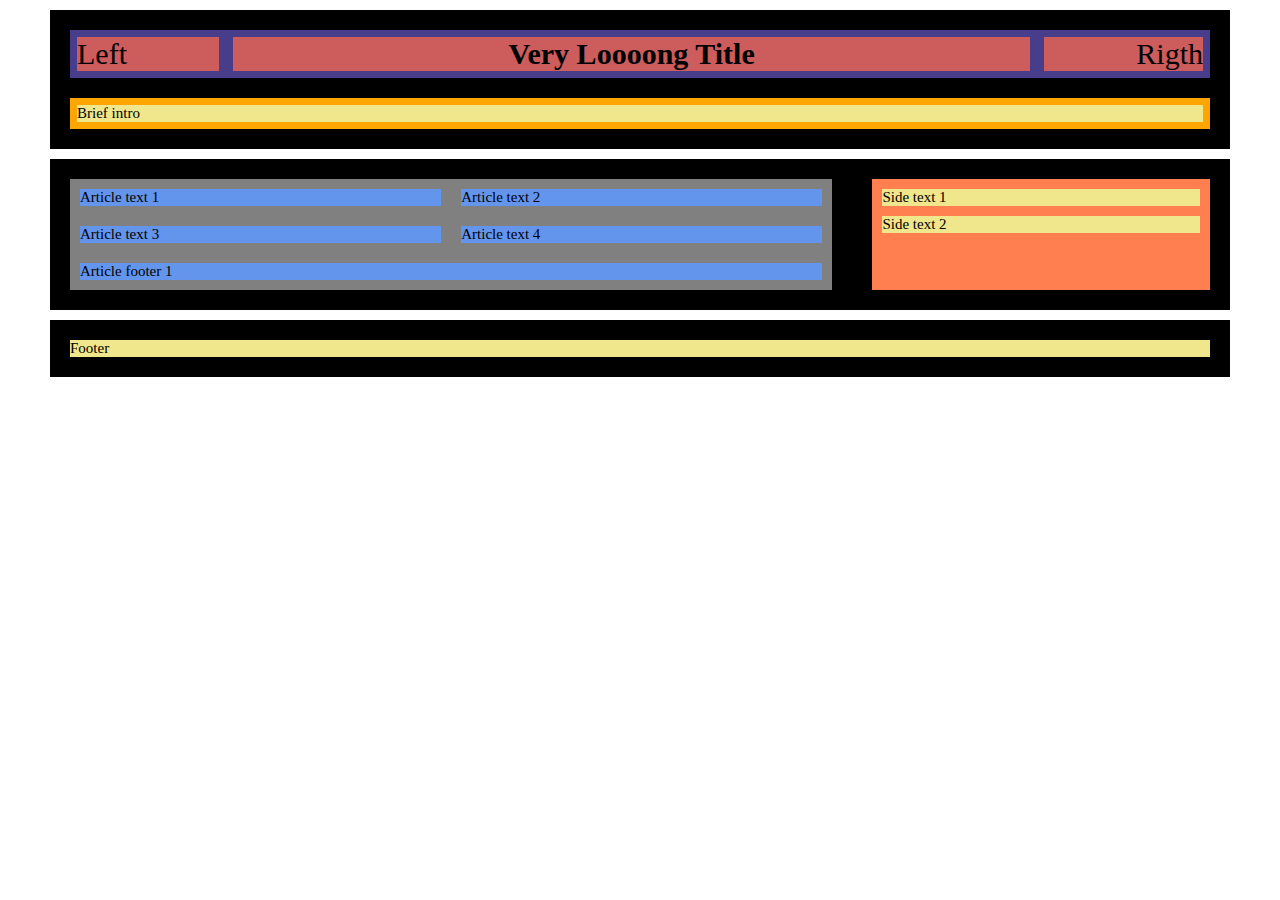
<file: Sprint_1/Nivell_1/Exercici_1/index.html>
<!DOCTYPE html>

<html>

	<head>
		<title>Exercici 1</title>
		<meta charset="UTF-8">
		<link rel="stylesheet" href="boxes.css">
	</head>

	<body>
		<header>

			<div id="titleBox">
				<div id="tLeft" class="title">Left</div>
				<div id="tCenter" class="title"><b>Very Loooong Title</b></div>
				<div id="tRight" class="title">Rigth</div>
			</div>

			<div id="BriefBox">
				<div id="Brief">Brief intro</div>
			</div>

		</header>

		<article>

			<div id="aMainBox">
				<div class="aText">Article text 1</div>
				<div class="aText">Article text 2</div>
				<div class="aText">Article text 3</div>
				<div class="aText">Article text 4</div>
				<div id="aFooter">Article footer 1</div>
			</div>

			<div id="aSideBox">
				<div id="sText1" class="aSide">Side text 1</div>
				<div id="sText2" class="aSide">Side text 2</div>
			</div>

		</article>

		<footer>
			<div id="fText">Footer</div>
		</footer>

	</body>

</html>
</file>
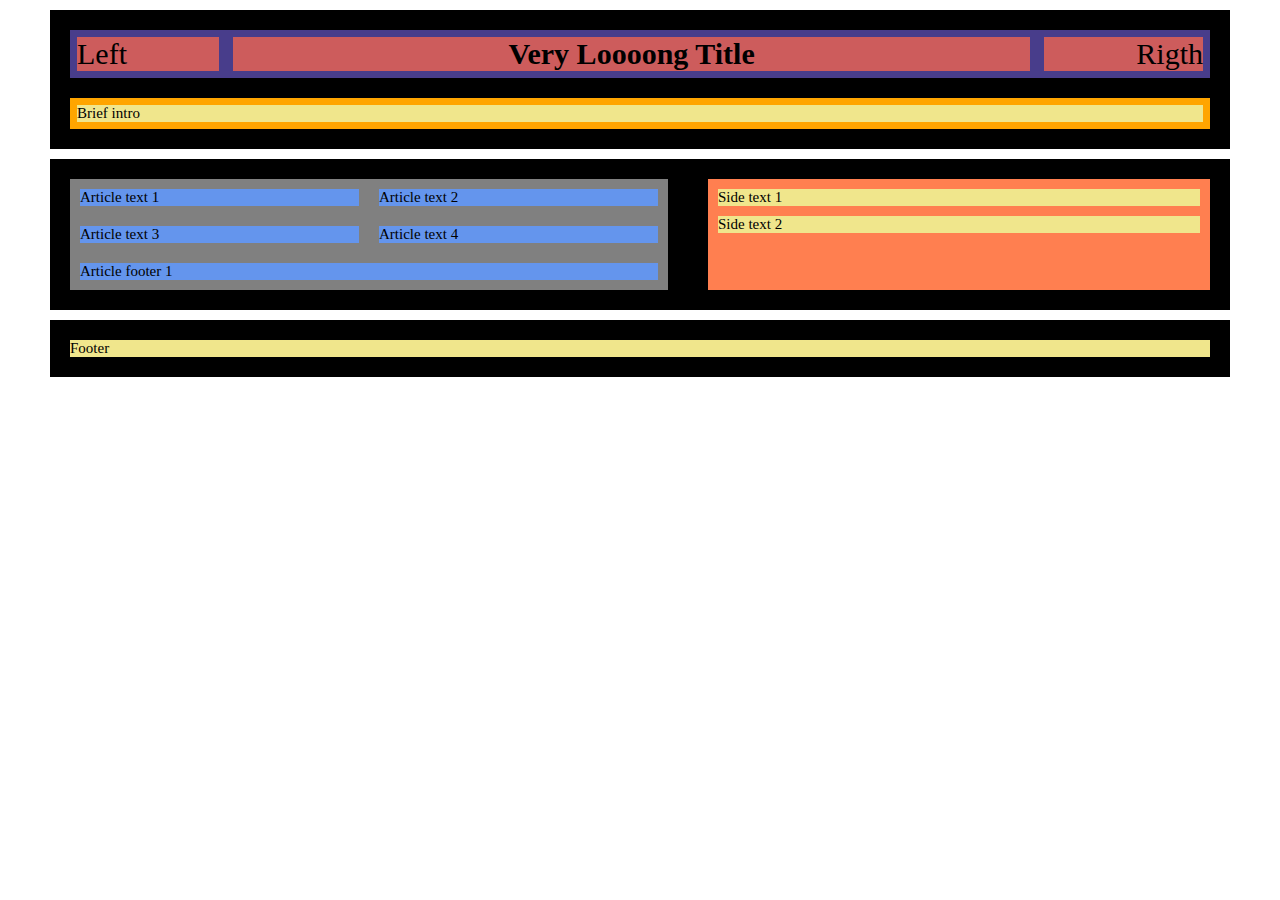
<file: Sprint_1/Nivell_1/Exercici_2/index.html>
<!DOCTYPE html>

<html>
	<head>
		<title>Exercici 2</title>
		<meta charset="UTF-8">
		<link rel="stylesheet" href="boxes.css">
	</head>

	<body>
		<header>

			<div id="titleBox">
				<div id="tLeft" class="title">Left</div>
				<div id="tCenter" class="title"><b>Very Loooong Title</b></div>
				<div id="tRight" class="title">Rigth</div>
			</div>

			<div id="BriefBox">
				<div id="Brief">Brief intro</div>
			</div>

		</header>

		<article>

			<div id="aMainBox">
				<div class="aText">Article text 1</div>
				<div class="aText">Article text 2</div>
				<div class="aText">Article text 3</div>
				<div class="aText">Article text 4</div>
				<div id="aFooter">Article footer 1</div>
			</div>

			<div id="aSideBox">
				<div id="sText1" class="aSide">Side text 1</div>
				<div id="sText2" class="aSide">Side text 2</div>
			</div>

		</article>

		<footer>
			<div id="fText">Footer</div>
		</footer>

	</body>
</html>
</file>
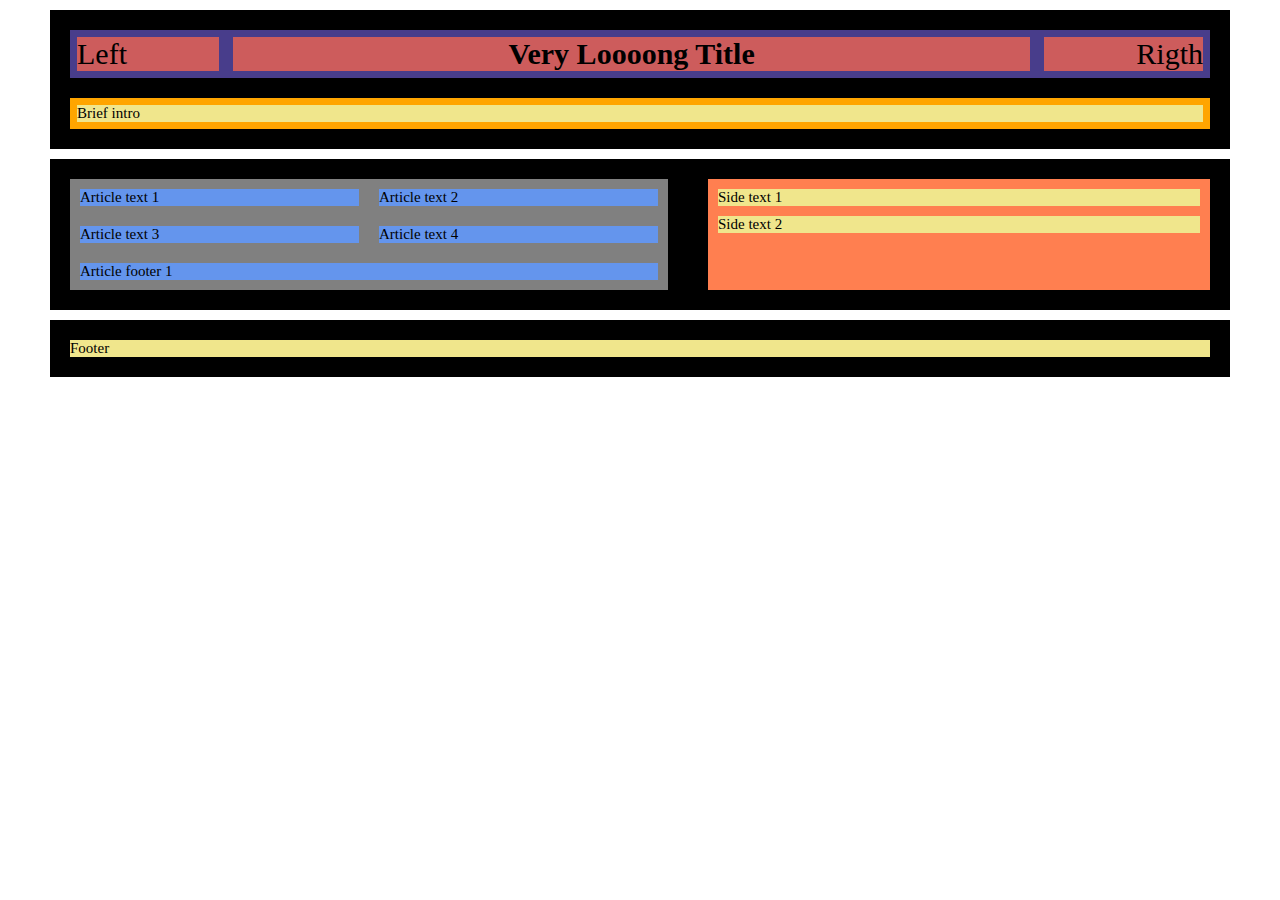
<file: Sprint_1/Nivell_1/Exercici_3/index.html>
<!DOCTYPE html>

<html>
	<head>
		<title>Exercici 3</title>
		<meta charset="UTF-8">
		<link rel="stylesheet" href="boxes.css">
	</head>

	<body>
		<header>

			<div id="titleBox">
				<div id="tLeft" class="title">Left</div>
				<div id="tCenter" class="title"><b>Very Loooong Title</b></div>
				<div id="tRight" class="title">Rigth</div>
			</div>

			<div id="BriefBox">
				<div id="Brief">Brief intro</div>
			</div>

		</header>

		<article>

			<div id="aMainBox">
				<div class="aText">Article text 1</div>
				<div class="aText">Article text 2</div>
				<div class="aText">Article text 3</div>
				<div class="aText">Article text 4</div>
				<div id="aFooter">Article footer 1</div>
			</div>

			<div id="aSideBox">
				<div id="sText1" class="aSide">Side text 1</div>
				<div id="sText2" class="aSide">Side text 2</div>
			</div>

		</article>

		<footer>
			<div id="fText">Footer</div>
		</footer>

	</body>
</html>
</file>
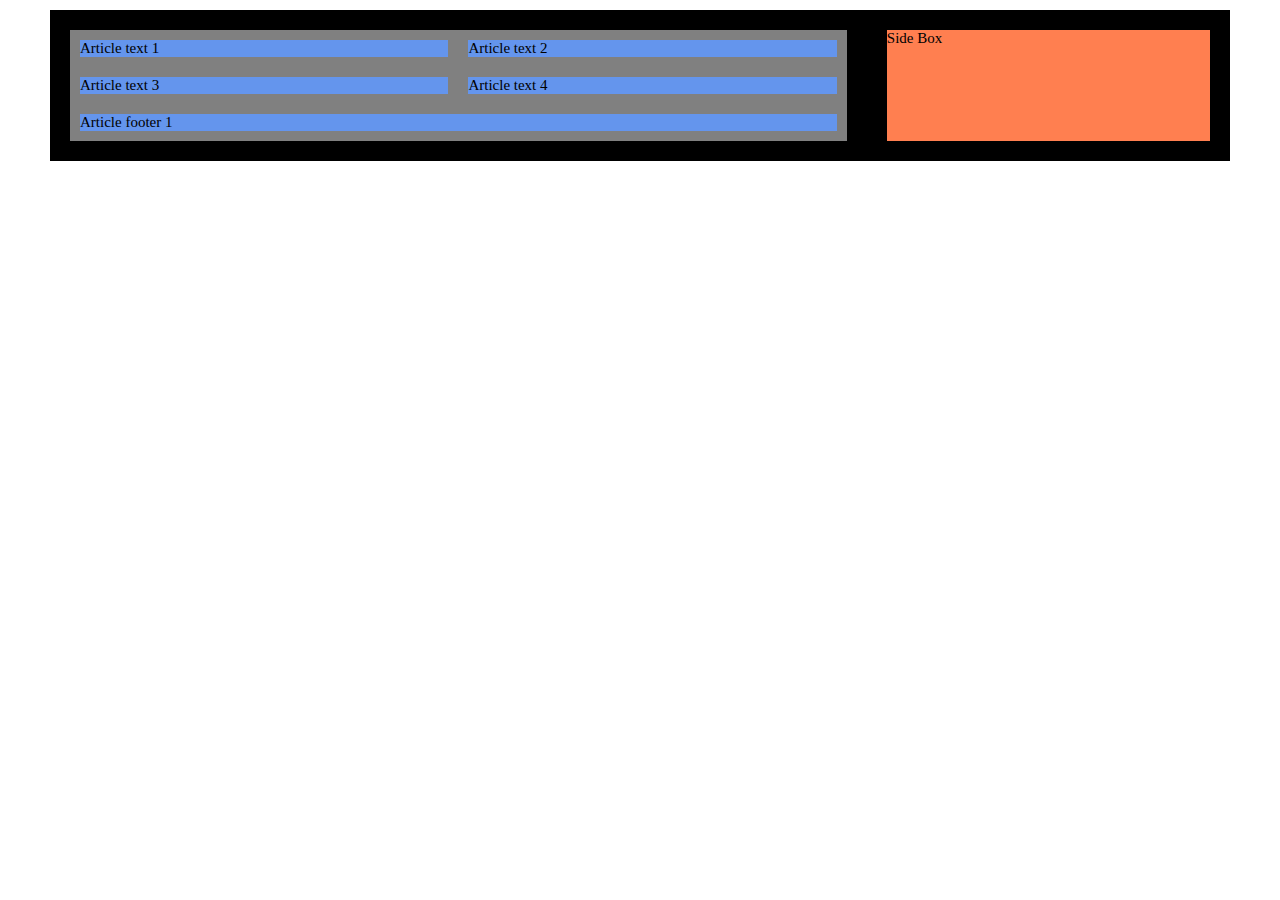
<file: Sprint_1/Nivell_1/Exercici_1/test.html>
<!DOCTYPE html>

<html>
	<head>
		<title>Exercici 1</title>
		<meta charset="UTF-8">
		<meta name="viewport" content="width=device-width, initial-scale=1.0">

		<style>

body {
	max-width: 1200px;
	margin: auto;

}

	article {
		margin: 10px;
		background-color: black;

		font-size: 15px;

		display: flex;
		flex-direction: row;
	}

	#aMainBox {
		margin: 20px;
		background-color: Gray;
		flex-grow: 1;

		display: flex;
		flex-direction: row;
		flex-wrap: wrap;
	}

	#aText1 {
		margin: 10px;
		background-color: CornFlowerBlue;
		flex-basis: calc(50% - 20px);
	}

	#aText2 {
		margin: 10px;
		background-color: CornFlowerBlue;
		flex-basis: calc(50% - 20px);
	}

	#aText3 {
		margin: 10px;
		background-color: CornFlowerBlue;
		flex-basis: calc(50% - 20px);
	}

	#aText4 {
		margin: 10px;
		background-color: CornFlowerBlue;
		flex-basis: calc(50% - 20px);
	}

	#aFooter {
		margin: 10px;
		background-color: CornFlowerBlue;
		flex-basis: calc(100% - 20px);
	}

	#aSideBox {
		margin: 20px;
		background-color: Coral;
		flex-grow: 1;
	}

		</style>    

	</head>

	<body>
		<article>
			<div id="aMainBox">
				<div id="aText1" class="aMain">Article text 1</div>
				<div id="aText2" class="aMain">Article text 2</div>
				<div id="aText3" class="aMain">Article text 3</div>
				<div id="aText4" class="aMain">Article text 4</div>
				<div id="aFooter">Article footer 1</div>
			</div>
			<div id="aSideBox">Side Box</div>

		</article>
	</body>
</html>
</file>
<file: Sprint_1/Nivell_1/Exercici_1/boxes.css>
body {
	max-width: 1200px;
	margin: auto;
}

header {
	margin: 10px;
	background-color: black;

	display: flex;
	flex-direction: column;
}

#titleBox {
	margin: 20px;
	background-color: DarkSlateBlue;

	flex: 1 0 100%;

	display: flex;
	flex-direction: row;
}

.title {
	margin: 7px;

	font-size: 30px;
	background-color: IndianRed;
}

#tLeft {
	min-width: 3em;
	text-align: left;
	flex-grow: 1;
}

#tCenter {
	min-width: 4em;
	text-align: center;
	flex-grow: 6;
}

#tRight {
	min-width: 3em;
	text-align: right;
	flex-grow: 1;
}

#BriefBox {

	margin: 0px 20px 20px 20px;
	font-size: 15px;
	background-color: orange;
	flex-grow: 1;

	display: flex;
}

#Brief {
	margin: 7px;
	background-color: Khaki;
	flex-grow: 1;
}

article {
	margin: 10px;
	background-color: black;
	font-size: 15px;

	display: flex;
	flex-direction: row;
}

#aMainBox {
	margin: 20px;
	background-color: Gray;
	flex-grow: 1;

	display: flex;
	flex-direction: row;
	flex-wrap: wrap;
}

.aText {
	margin: 10px;
	background-color: CornFlowerBlue;
	flex: 1 0 35%;
}

#aFooter {
	margin: 10px;
	background-color: CornFlowerBlue;

	flex-basis: 85%;
	flex-grow: 1;
}

#aSideBox {
	margin: 20px;
	background-color: Coral;
	flex-grow: 1;
}

.aSide {
	background-color: Khaki;
	display: flex;
	flex-direction: column;
	margin: 10px;
	flex-grow: 1;
}

footer {
	margin: 10px;

	font-size: 15px;
	background-color: black;

	display: flex;
}

#fText {
	margin: 20px;

	background-color: khaki;

	flex-grow: 1;
}
</file>
<file: Sprint_1/Nivell_1/Exercici_2/boxes.css>
body {
	max-width: 1200px;
	margin: auto;
}

header {
	margin: 10px;
	background-color: black;

	display: flex;
	flex-direction: column;
}

#titleBox {
	margin: 20px;
	background-color: DarkSlateBlue;

	flex: 1 0 100%;

	display: flex;
	flex-direction: row;
}

.title {
	margin: 7px;

	font-size: 30px;
	background-color: IndianRed;
}

#tLeft {
	min-width: 3em;
	text-align: left;
	flex-grow: 1;
}

#tCenter {
	min-width: 4em;
	text-align: center;
	flex-grow: 6;
}

#tRight {
	min-width: 3em;
	text-align: right;
	flex-grow: 1;
}

#BriefBox {

	margin: 0px 20px 20px 20px;
	font-size: 15px;
	background-color: orange;
	flex-grow: 1;

	display: flex;
}

#Brief {
	margin: 7px;
	background-color: Khaki;
	flex-grow: 1;
}

article {
	margin: 10px;
	background-color: black;
	font-size: 15px;

	display: flex;
	flex-direction: row;
}

#aMainBox {
	margin: 20px;
	background-color: Gray;
	flex-grow: 1;

	display: flex;
	flex-direction: row;
	flex-wrap: wrap;
}

.aText {
	margin: 10px;
	background-color: CornFlowerBlue;
	flex: 1 0 35%;
}

#aFooter {
	margin: 10px;
	background-color: CornFlowerBlue;

	flex-basis: 85%;
	flex-grow: 1;
}

#aSideBox {
	margin: 20px;
	background-color: Coral;
	flex-basis: 35%;
	flex-grow: 1;
}

.aSide {
	margin: 10px;
	background-color: Khaki;

	display: flex;
	flex-direction: column;
	flex-grow: 1;
}

footer {
	margin: 10px;

	font-size: 15px;
	background-color: black;

	display: flex;
}

#fText {
	margin: 20px;

	background-color: khaki;

	flex-grow: 1;
}

@media only screen and (max-width: 768px) {
	article {
		background-color: yellow;

		display: flex;
		flex-direction: column;
	}
}
</file>
<file: Sprint_1/Nivell_1/Exercici_3/boxes.css>
body {
	max-width: 1200px;
	margin: auto;
}

header {
	margin: 10px;
	background-color: black;

	display: flex;
	flex-direction: column;
}

#titleBox {
	margin: 20px;
	background-color: DarkSlateBlue;

	flex: 1 0 100%;

	display: flex;
	flex-direction: row;
}

.title {
	margin: 7px;
	font-size: 30px;
	background-color: IndianRed;
}

#tLeft {
	min-width: 3em;
	text-align: left;
	flex-grow: 1;
}

#tCenter {
	min-width: 4em;
	text-align: center;
	flex-grow: 6;
}

#tRight {
	min-width: 3em;
	text-align: right;
	flex-grow: 1;
}

#BriefBox {

	margin: 0px 20px 20px 20px;
	font-size: 15px;
	background-color: orange;
	flex-grow: 1;

	display: flex;
}

#Brief {
	margin: 7px;
	background-color: Khaki;
	flex-grow: 1;
}

article {
	margin: 10px;
	background-color: black;
	font-size: 15px;

	display: flex;
	flex-direction: row;
}

#aMainBox {
	margin: 20px;
	background-color: Gray;
	flex-grow: 1;

	display: flex;
	flex-direction: row;
	flex-wrap: wrap;
}

.aText {
	margin: 10px;
	background-color: CornFlowerBlue;
	flex: 1 0 35%;
}

#aFooter {
	margin: 10px;
	background-color: CornFlowerBlue;

	flex-basis: 85%;
	flex-grow: 1;
}

#aSideBox {
	margin: 20px;
	background-color: Coral;
	flex-basis: 35%;
	flex-grow: 1;
}

.aSide {
	margin: 10px;
	background-color: Khaki;

	display: flex;
	flex-direction: column;
	flex-grow: 1;
}

footer {
	margin: 10px;

	font-size: 15px;
	background-color: black;

	display: flex;
}

#fText {
	margin: 20px;

	background-color: khaki;

	flex-grow: 1;
}

@media only screen and (max-width: 768px) {
	article {
		background-color: yellow;

		display: flex;
		flex-direction: column;
	}
}

@media only screen and (max-width: 600px) {

	#titleBox {
		flex-direction: column;
	}

	#aMainBox {
		flex-direction: column;
		flex-wrap: wrap;
	}
}
</file>
